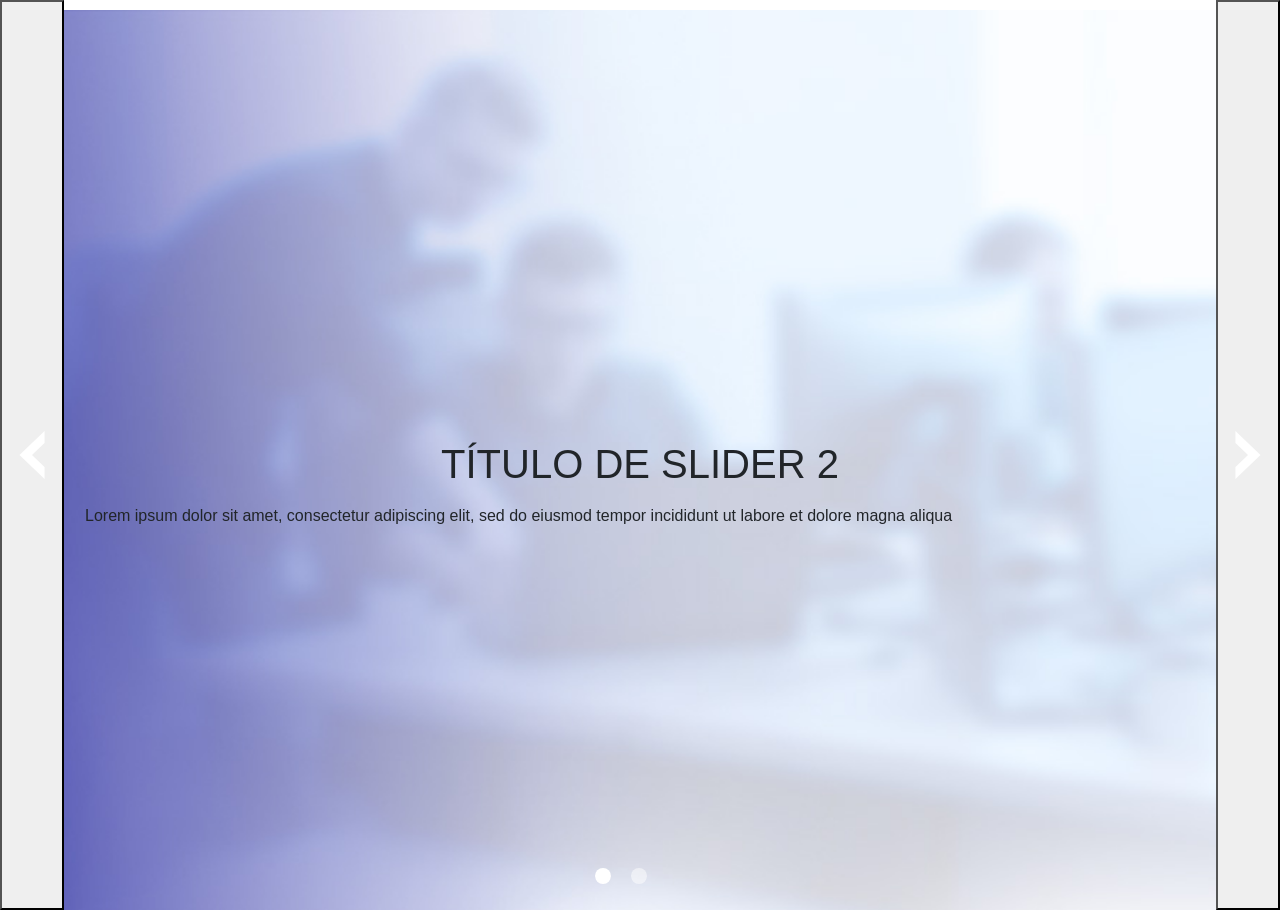
<file: index.html>
<html>
    <header>
        <link href="assets_landing/css/bootstrap.min.css" rel="stylesheet" type="text/css">
        <link href="assets_landing/css/carousel.css" rel="stylesheet">
    </header>

    <body>
        <div id="carouselExampleIndicators" class="carousel slide carousel-fade" data-bs-ride="carousel">

            <div class="play_pause">
                <button type="button" class="btn btn-danger btn-sm btn-light waves-effect waves-light" id="toggleCarousel"><i class="fa fa-pause"></i></button>
            </div>
    
            <ol class="carousel-indicators">
                <li data-bs-target="#carouselExampleIndicators" data-bs-slide-to="0" class="active"></li>
                <li data-bs-target="#carouselExampleIndicators" data-bs-slide-to="1" class=""></li>
            </ol>
    
            <div class="carousel-inner" role="listbox"> 
    
                <div class="carousel-item active" style="background-image: url('assets_landing/img/slider_bg_250722.jpg'); background-position:center center; background-repeat: no-repeat; background-size:cover;">	        
                    <div class="container">
                        <div class="row">
                            <div class="col-12">
                                <h1 class="text-center pt-3 mt-5 mb-3">TÍTULO DE SLIDER 2</h1>  
                                    <p>Lorem ipsum dolor sit amet, consectetur adipiscing elit, sed do eiusmod tempor incididunt ut labore et dolore magna aliqua</p>
                            </div>
                        </div>
                    </div>
                </div>			
    
                <div class="carousel-item" style="background-image: url('assets_landing/img/slider_bg_250722.jpg'); background-position:center center; background-repeat: no-repeat; background-size:cover;">
    
                    <div class="container">
    
                        <div class="row">
    
                            <div class="col-12">
    
                                <div class="row carousel-content text-center">
    
                                    <div class="col-4">
                                        <p style="text-align: left; padding:50px 0 25px 0;">
                                            <strong><span style="
                                                color: #ffffff;
                                                font-size: 40px;
                                                font-weight: 600;
                                                ">Mejores auditorías. Mejor control a nivel gubernamental</span></strong>
                                        </p>			
    
                                        <p style="text-align: left; padding-bottom: 25px;">
                                            <span style="
                                                color: #ffffff;
                                                line-height: 20px;
                                                ">Control 360+, Implementa auditorías más precisas en cada nivel de gobierno para supervisar, analizar y tomar mejores decisiones alcanzando un nuevo estándar en transparencia, trazabilidad y eficiencia</span>
                                        </p>
    
                                        <p style="text-align: left;">
                                            <a class="btn-slide animation animated-item-3" target="_blank" href="https://webserverapp.contraloria.gob.pe/Inicio/Inicio_SISCO_v2.aspx">
                                                <span style="
                                                    display: inline-block;
                                                    padding: 12px 25px;
                                                    background-color: #C1272D;
                                                    color: white;
                                                    text-align: center;
                                                    font-size: 14px;
                                                    font-weight: 600;
                                                    border-radius: 10px;
                                                    cursor: pointer;
                                                    box-shadow: 0 4px 8px rgba(0, 0, 0, 0.2);
                                                    transition: background-color 0.3s ease, box-shadow 0.3s ease, transform 0.1s ease;
                                                    user-select: none;">Más información</span>
                                            </a>
                                        </p>
    
    
                                    </div>
    
                                    <div class="col-8"><img src="assets_landing/img/slider_image_250722.png" class=" img-fluid"></div>
                                    
    
    
                                </div>
    
                            </div>
    
                        </div>
    
                    </div>
    
                </div>
    
    
    
            </div>
            <button class="carousel-control-prev" type="button" data-bs-target="#carouselExampleIndicators" data-bs-slide="prev" accesskey="3">
                <span class="carousel-control-prev-icon" aria-hidden="true"></span> 
                <span class="sr-only">Previous</span>
            </button>
            
            <button class="carousel-control-next" type="button" data-bs-target="#carouselExampleIndicators" data-bs-slide="next" accesskey="3">
                <span class="carousel-control-next-icon" aria-hidden="true"></span> 
                <span class="sr-only">Next</span>
            </button>
            
        </div>
    


    </body>

    <footer></footer>

    <script src="assets_landing/js/bootstrap.min.js" defer></script>


</html>
</file>
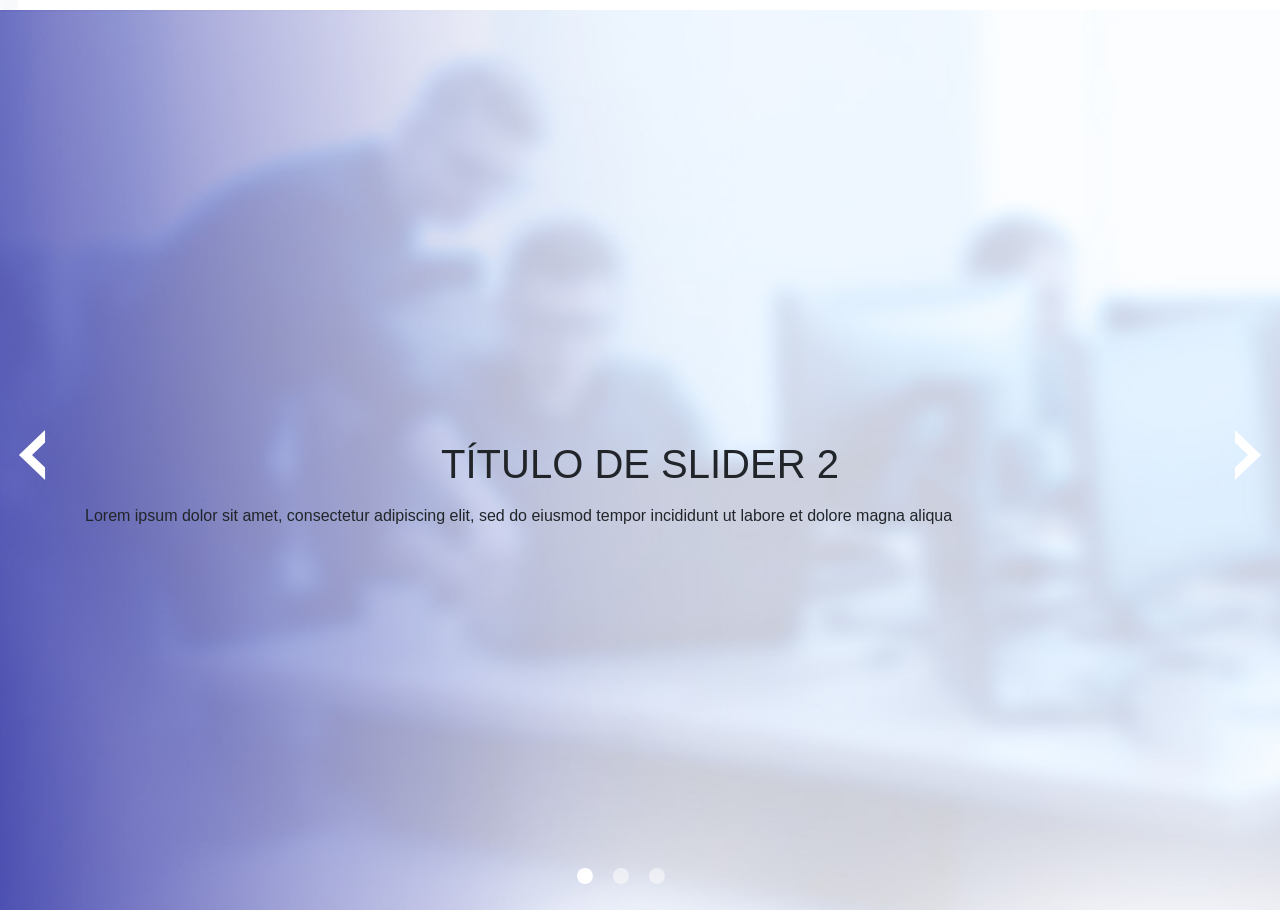
<file: ejemplo.html>
<html>
    <header>
        <link href="assets_landing/css/bootstrap.min.css" rel="stylesheet" type="text/css">
        <link href="assets_landing/css/carousel.css" rel="stylesheet">
    </header>

    <body>
        <div id="carouselExampleIndicators" class="carousel slide carousel-fade" data-bs-ride="carousel">

            <div class="play_pause">
                <button type="button" class="btn btn-danger btn-sm btn-light waves-effect waves-light" id="toggleCarousel"><i class="fa fa-pause"></i></button>
            </div>
    
            <ol class="carousel-indicators">
                <li data-target="#carouselExampleIndicators" data-slide-to="0" class="active"></li>
                <li data-target="#carouselExampleIndicators" data-slide-to="1" class=""></li>
                <li data-target="#carouselExampleIndicators" data-slide-to="2" class=""></li>
            </ol>
    
            <div class="carousel-inner" role="listbox"> 
    
                <div class="carousel-item active" style="background-image: url('assets_landing/img/slider_bg_250722.jpg'); background-position:center center; background-repeat: no-repeat; background-size:cover;">	        
                    <div class="container">
                        <div class="row">
                            <div class="col-12">
                                <h1 class="text-center pt-3 mt-5 mb-3">TÍTULO DE SLIDER 2</h1>  
                                    <p>Lorem ipsum dolor sit amet, consectetur adipiscing elit, sed do eiusmod tempor incididunt ut labore et dolore magna aliqua</p>
                            </div>
                        </div>
                    </div>
                </div>			
    
                <div class="carousel-item" style="background-image: url('assets_landing/img/slider_bg_250722.jpg'); background-position:center center; background-repeat: no-repeat; background-size:cover;">
    
                    <div class="container">
    
                        <div class="row">
    
                            <div class="col-12">
    
                                <div class="row carousel-content text-center">
    
                                    <div class="col-4">
                                        <p style="text-align: left; padding:50px 0 25px 0;">
                                            <strong><span style="
                                                color: #ffffff;
                                                font-size: 40px;
                                                font-weight: 600;
                                                ">Mejores auditorías. Mejor control a nivel gubernamental</span></strong>
                                        </p>			
    
                                        <p style="text-align: left; padding-bottom: 25px;">
                                            <span style="
                                                color: #ffffff;
                                                line-height: 20px;
                                                ">Control 360+, Implementa auditorías más precisas en cada nivel de gobierno para supervisar, analizar y tomar mejores decisiones alcanzando un nuevo estándar en transparencia, trazabilidad y eficiencia</span>
                                        </p>
    
                                        <p style="text-align: left;">
                                            <a class="btn-slide animation animated-item-3" target="_blank" href="https://webserverapp.contraloria.gob.pe/Inicio/Inicio_SISCO_v2.aspx">
                                                <span style="
                                                    display: inline-block;
                                                    padding: 12px 25px;
                                                    background-color: #C1272D;
                                                    color: white;
                                                    text-align: center;
                                                    font-size: 14px;
                                                    font-weight: 600;
                                                    border-radius: 10px;
                                                    cursor: pointer;
                                                    box-shadow: 0 4px 8px rgba(0, 0, 0, 0.2);
                                                    transition: background-color 0.3s ease, box-shadow 0.3s ease, transform 0.1s ease;
                                                    user-select: none;">Más información</span>
                                            </a>
                                        </p>
    
    
                                    </div>
    
                                    <div class="col-8"><img src="assets_landing/img/slider_image_250722.png" class=" img-fluid"></div>
                                    
    
    
                                </div>
    
                            </div>
    
                        </div>
    
                    </div>
    
                </div>
    
    
    
            </div>
    
            <a class="carousel-control-prev" href="#carouselExampleIndicators" role="button" data-slide="prev" accesskey="3"> 
                <span class="carousel-control-prev-icon" aria-hidden="true"></span> 
                <span class="sr-only">Previous</span> 
            </a> 
            <a class="carousel-control-next" href="#carouselExampleIndicators" role="button" data-slide="next" accesskey="3"> 
                <span class="carousel-control-next-icon" aria-hidden="true"></span> 
                <span class="sr-only">Next</span> 
            </a>
        </div>
    


    </body>

    <footer></footer>

    <script src="assets_landing/js/bootstrap.min.js" defer></script>

</html>
</file>
<file: assets_landing/css/carousel.css>
@charset "UTF-8";
.carousel-indicators {
    right: 0;
    margin-right: 15%;
    margin-left: 12%;
} 

.carousel-indicators li {
    background-color: #fff;
    margin-right: 10px;
    margin-left: 10px;
}  
.carousel .carousel-indicators li {
    width: 1rem;
    height: 1rem;
    cursor: pointer;
    border-radius: 50%;
}
.carousel .carousel-control-next-icon, .carousel .carousel-control-prev-icon {
    width: 50px;
    height: 50px;
}

.carousel .carousel-control-prev-icon {
    background-image: url("../img/svg/arrow_left.svg")!important;
}
.carousel .carousel-control-next-icon {
    background-image: url(../img/svg/arrow_right.svg);
}
.carousel-item {
    height: 70vh;
    background: no-repeat center center scroll;
    background-size: cover;
    display: flex!important;
    align-items: center;
    justify-content: center;
}
.carousel-caption {
    position: absolute;
    bottom: 0;
    left: 0%;
    z-index: 1;
    padding:20px;
    color: #fff;
    text-align: center;
    background-color: rgb(0 0 0 / 70%);
    height: 100%;
    width: 50%;
}

.carousel-caption h5{
    font-size: 2rem;
	font-weight: 700;
	padding: 10px 20px;
}

.carousel-caption .font-small {
    font-size: 1.3rem;
}
.carousel-caption p{
    font-size: .9rem;
	font-weight: 400;
	padding: 10px 20px;
	color:#fff;
}
.carousel-control-next, .carousel-control-prev {
    position: absolute;
    top: 0;
    bottom: 0;
    z-index: 1;
    display: -ms-flexbox;
    display: flex;
    -ms-flex-align: center;
    align-items: center;
    -ms-flex-pack: center;
    justify-content: center;
    width: 5%;
    color: #fff;
    text-align: center;
    opacity: 1.0!important;
    transition: opacity .15s ease;
}

@media (max-width:1920px) {
.carousel-item {
    height: 70vh;
}
}

@media (max-width:1366px) {

.carousel-caption h5 {
    font-size: 1.5rem;
}	
.carousel-caption p {
    font-weight: 300;
}
.carousel-item {
    height: 100vh;
}
	
}

@media (max-width:768px) {
.carousel-control-next, .carousel-control-prev {
    width: 7%;
}

.carousel-item img{
	height: 30%;
	}
.carousel-caption {
    position: absolute;
    bottom: 0;
    left: 0%;
    z-index: 1;
    padding:50px;
    color: #fff;
    text-align: center;
    background-color: rgb(0 0 0 / 70%);
    height: 100%;
    width: 100%;
}

.carousel-caption h5{
    font-size: 1.2rem;
	font-weight: 700;
	padding: 5px 10px;
}
.carousel-caption p{
    font-size: 0.8rem;
	font-weight: 500;
	padding: 0 10px;
	color:#fff;
}
.carousel-item {
	padding: 0 45px;
}
}

@media (max-width:425px) {
.carousel-item h1 {
    font-size: 1.5rem;
    line-height: 1.6rem;
}
    
.carousel-caption {
    position: absolute;
    bottom: 0;
    left: 0%;
    z-index: 1;
    padding:40px;
    color: #fff;
    text-align: center;
    background-color: rgb(0 0 0 / 70%);
    height: 100%;
    width: 100%;
}

.carousel-caption h5{
    font-size: 1.2rem;
	font-weight: 700;
	padding: 5px 10px;
}
.carousel-caption p{
    font-size: 0.8rem;
	font-weight: 500;
	padding: 0 10px;
	color:#fff;
}
.carousel-item {
    height: 90vh;
	padding: 0 25px;
}

}

@media (max-width:375px) {
.carousel-item {
    height: 100vh;
}
}
</file>
